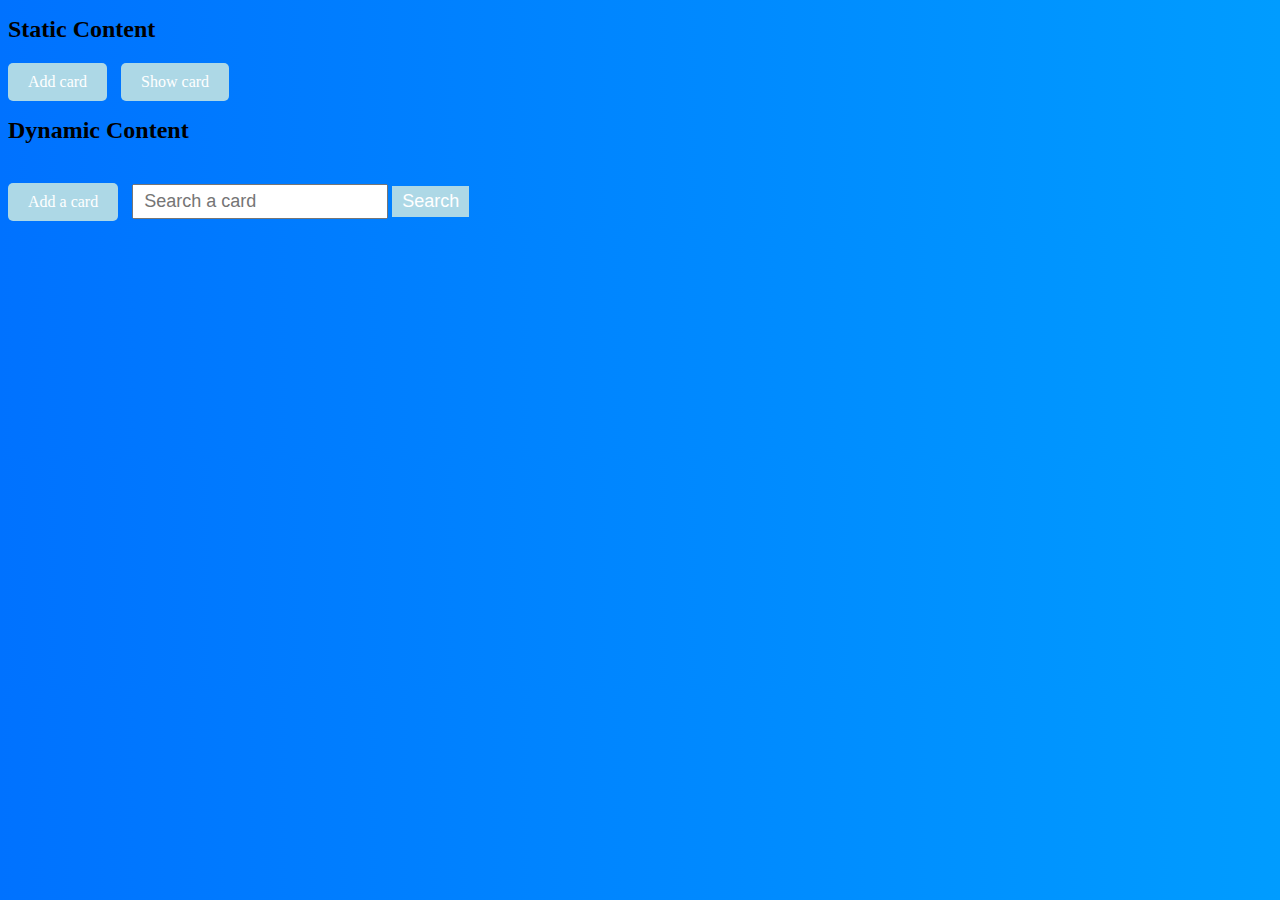
<file: src/main/resources/templates/index.html>
<!doctype html>
<html lang="en">
<head>
    <meta charset="UTF-8">
    <meta name="viewport"
          content="width=device-width, user-scalable=no, initial-scale=1.0, maximum-scale=1.0, minimum-scale=1.0">
    <meta http-equiv="X-UA-Compatible" content="ie=edge">
    <title>Document</title>
</head>
<body>
<h1>Static Content</h1>
<a href="/static/addCard">Add card</a>
<a href="/static/showCard">Show card</a>
<h1>Dynamic Content</h1>
<a href="/addCard">Add a card</a>
<form th:action="@{/show}"
      th:object="${card}" method="POST">
    <input type="text" placeholder="Search a card" name="name" th:value="${card.name}">
    <button type="submit">Search</button>
</form>
<style>

    @keyframes gradient {
        0% {
            background-position: 0% 50%;
        }
        50% {
            background-position: 100% 50%;
        }
        100% {
            background-position: 0% 50%;
        }
    }
    body {
        background: linear-gradient(to right, #0072ff, #00c6ff);
        background-size: 200% auto;
        animation: gradient 8s ease infinite;
    }


    h1 {
        font-size: 24px;
        font-weight: bold;
        margin-bottom: 20px;
    }

    a {
        display: inline-block;
        padding: 10px 20px;
        background-color: lightblue;
        color: white;
        text-decoration: none;
        border-radius: 5px;
        margin-right: 10px;
        text-align: center;
        transition: all 0.3s ease-in-out;
    }

    a:hover {
        transform: scale(1.1);
        box-shadow: 2px 2px 10px lightblue;
    }



    form {
        display: inline-block;
        margin-top: 20px;
    }

    input[type="text"] {
        font-size: 18px;
        padding: 5px 10px;
    }

    button[type="submit"] {
        background-color: lightblue;
        border: none;
        color: white;
        cursor: pointer;
        font-size: 18px;
        padding: 5px 10px;
    }

</style>
</body>
</html>
</file>
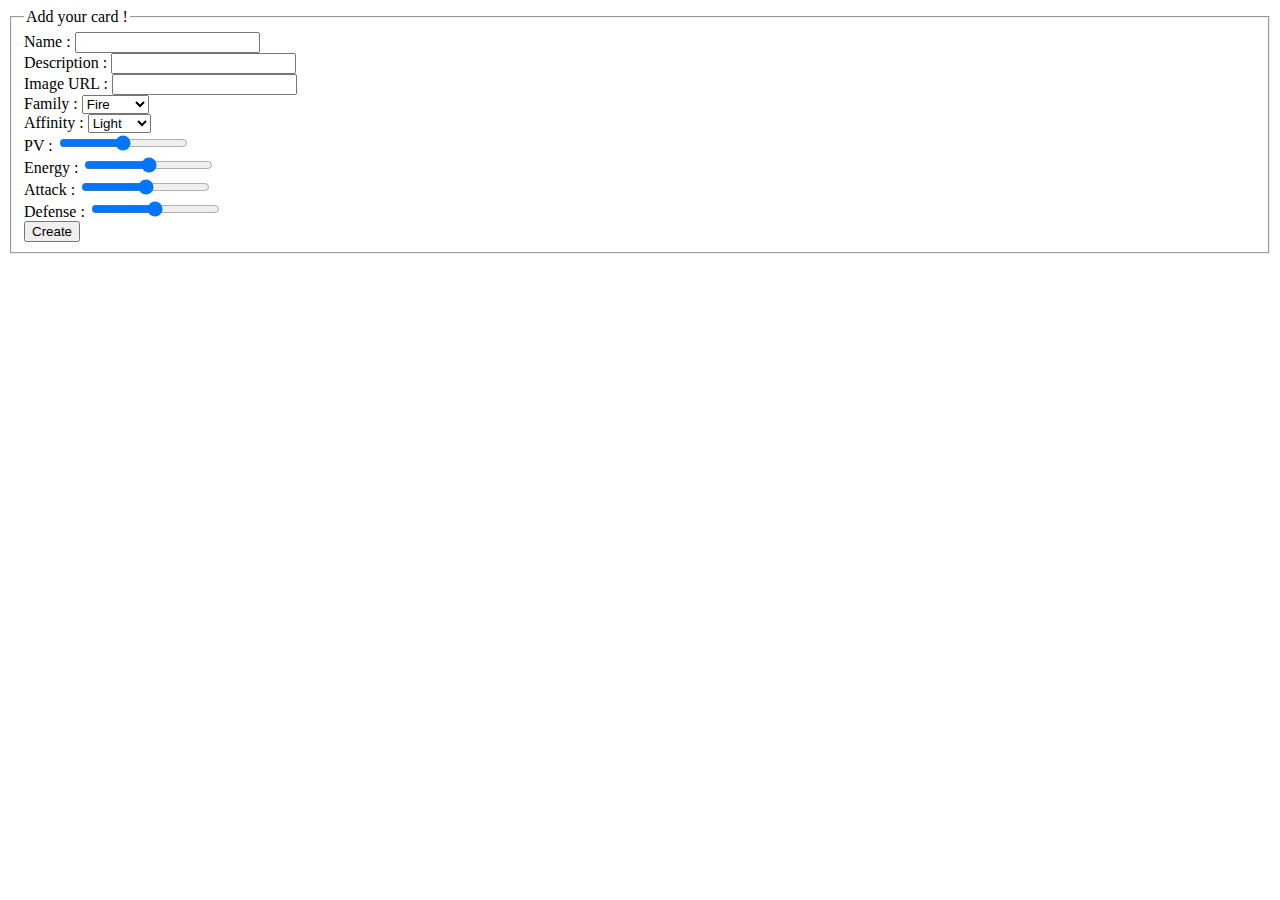
<file: src/main/resources/templates/addCard.html>
<!DOCTYPE HTML>
<html xmlns:th="http://www.thymeleaf.org">
<head>
    <meta charset="UTF-8"/>
    <title>Welcome</title>
    <link rel="stylesheet" type="text/css" th:href="@{/css/form.css}"/>
</head>
<body>

<form th:action="@{/addCard}"
      th:object="${cardForm}" method="POST">
    <fieldset>
        <legend>Add your card !</legend>
        <div>
            <label for="name">Name :</label>
            <input type="text" id="name" name="name" th:field="*{name}">
        </div>
        <div>
            <label for="description">Description :</label>
            <input type="text" id="description" name="description" th:field="*{description}">
        </div>
        <div>
            <label for="imageUrl">Image URL :</label>
            <input type="text" id="imageUrl" name="imageUrl" th:field="*{imgUrl}">
        </div>
        <div>
            <label for="family">Family :</label>
            <select id="family" name="family" th:field="*{family}">
                <option value="fire">Fire</option>
                <option value="water">Water</option>
                <option value="earth">Ground</option>
                <option value="air">Air</option>
            </select>
        </div>
        <div>
            <label for="affinity">Affinity :</label>
            <select id="affinity" name="affinity" th:field="*{affinity}">
                <option value="light">Light</option>
                <option value="dark">Dark</option>
                <option value="nature">Nature</option>
                <option value="spirit">Spirit</option>
            </select>
        </div>
        <div>
            <label for="hp">PV :</label>
            <input type="range" id="hp" name="hp" min="0" max="100" th:field="*{hp}">
        </div>
        <div>
            <label for="energy">Energy :</label>
            <input type="range" id="energy" name="energy" min="0" max="100" th:field="*{energy}">
        </div>
        <div>
            <label for="attack">Attack :</label>
            <input type="range" id="attack" name="attack" min="0" max="100" th:field="*{attack}">
        </div>
        <div>
            <label for="defense">Defense :</label>
            <input type="range" id="defense" name="defense" min="0" max="100" th:field="*{defence}">
        </div>
        <div class="buttons">
            <input type="submit" class="create" value="Create"/>
        </div>
    </fieldset>
</form>
</body>
</html>
</file>
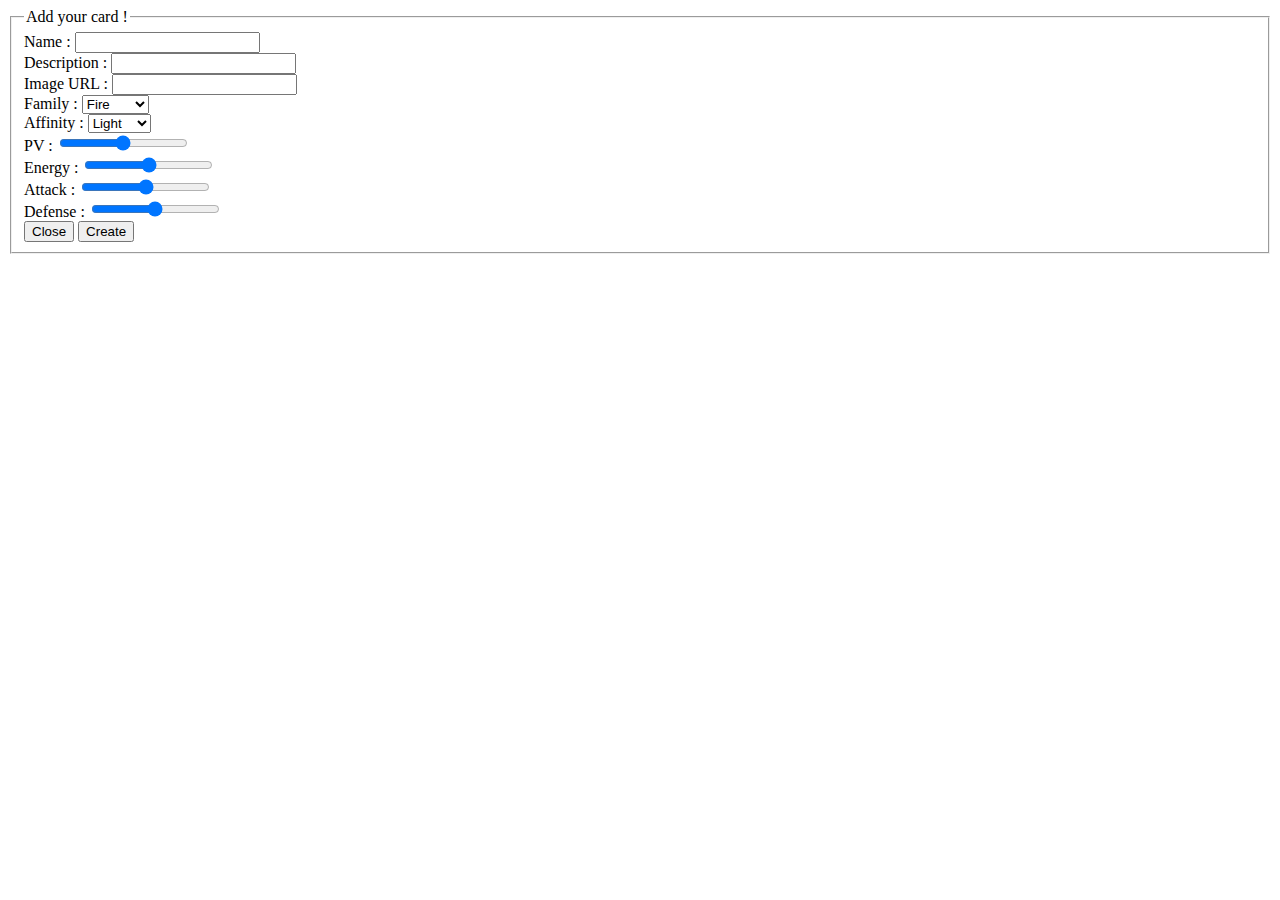
<file: src/main/resources/templates/static/cardCreateForm.html>
<!doctype html>
<html lang="en">
<head>
    <meta charset="UTF-8">
    <meta name="viewport"
          content="width=device-width, user-scalable=no, initial-scale=1.0, maximum-scale=1.0, minimum-scale=1.0">
    <meta http-equiv="X-UA-Compatible" content="ie=edge">
    <title>Create a card</title>
    <link rel="stylesheet" type="text/css" th:href="@{/css/form.css}"/>
</head>
<body>
<form th:action="@{/create}"
      th:object="${cardCreateForm}" method="POST">
    <fieldset>
        <legend>Add your card !</legend>
        <div>
            <label for="name">Name :</label>
            <input type="text" id="name" name="name">
        </div>
        <div>
            <label for="description">Description :</label>
            <input type="text" id="description" name="description">
        </div>
        <div>
            <label for="imageUrl">Image URL :</label>
            <input type="text" id="imageUrl" name="imageUrl">
        </div>
        <div>
            <label for="family">Family :</label>
            <select id="family" name="family">
                <option value="fire">Fire</option>
                <option value="water">Water</option>
                <option value="earth">Ground</option>
                <option value="air">Air</option>
            </select>
        </div>
        <div>
            <label for="affinity">Affinity :</label>
            <select id="affinity" name="affinity">
                <option value="light">Light</option>
                <option value="dark">Dark</option>
                <option value="nature">Nature</option>
                <option value="spirit">Spirit</option>
            </select>
        </div>
        <div>
            <label for="hp">PV :</label>
            <input type="range" id="hp" name="hp" min="0" max="100">
        </div>
        <div>
            <label for="energy">Energy :</label>
            <input type="range" id="energy" name="energy" min="0" max="100">
        </div>
        <div>
            <label for="attack">Attack :</label>
            <input type="range" id="attack" name="attack" min="0" max="100">
        </div>
        <div>
            <label for="defense">Defense :</label>
            <input type="range" id="defense" name="defense" min="0" max="100">
        </div>
        <div class="buttons">
            <button type="button" class="close">Close</button>
            <button type="submit" class="create">Create</button>
        </div>
    </fieldset>
</form>

<script>
    const form = document.querySelector("form");

    form.addEventListener("submit", function (event) {
        event.preventDefault();

        const name = form.elements.name.value;
        const description = form.elements.description.value;
        const imageUrl = form.elements.imageUrl.value;
        const family = form.elements.family.value;
        const affinity = form.elements.affinity.value;
        const hp = form.elements.hp.value;
        const energy = form.elements.energy.value;
        const attack = form.elements.attack.value;
        const defense = form.elements.defense.value;

        const data = {
            name: name,
            description: description,
            imgUrl: imageUrl,
            family: family,
            affinity: affinity,
            hp: hp,
            energy: energy,
            attack: attack,
            defense: defense
        };

        fetch("http://vps.cpe-sn.fr:8083/card", {
            method: "POST",
            headers: {
                "Content-Type": "application/json"
            },
            body: JSON.stringify(data)
        })
            .then(response => {
                if (response.ok) {
                    alert("Card created !");
                    return response.json();
                }
                throw new Error("Network response was not ok");
            })
            .then(data => {
                console.log(data);
            })
            .catch(error => {
                console.error("There was a problem with the fetch operation:", error);
            });
    });

</script>
</body>
</html>
</file>
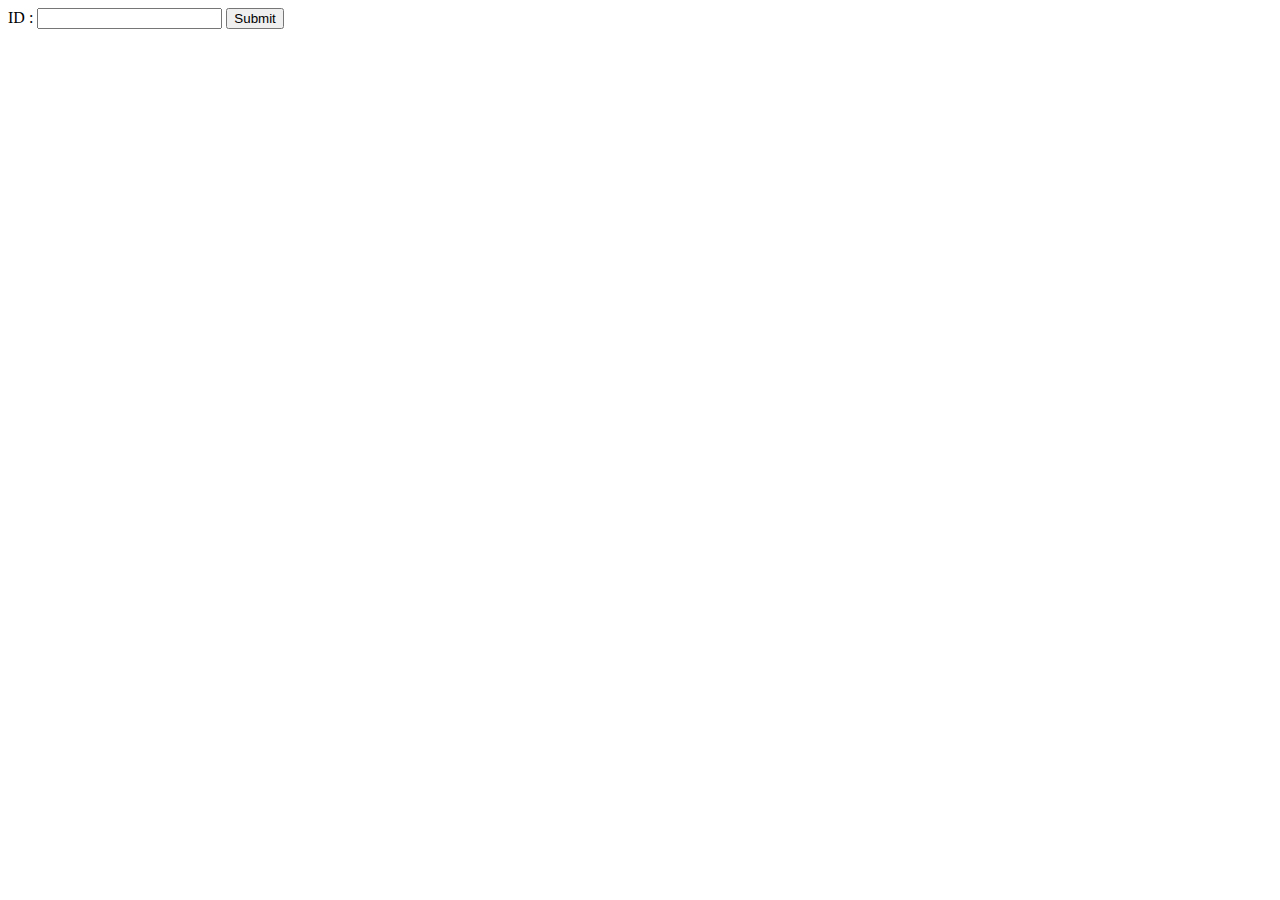
<file: src/main/resources/templates/static/cardView.html>
<!DOCTYPE html>
<html>
<head>
    <!-- Standard Meta -->
    <meta charset="utf-8"/>
    <meta http-equiv="X-UA-Compatible" content="IE=edge,chrome=1"/>
    <meta name="viewport" content="width=device-width, initial-scale=1.0, maximum-scale=1.0">
</head>

<body>
<form id="form">
    <label for="id">ID :</label>
    <input type="text" id="id" name="id">
    <button type="submit">Submit</button>
</form>

<div id="card-container" style="display: none;"></div>

</body>
</html>
<script>

    const form = document.querySelector("#form");
    const cardContainer = document.querySelector("#card-container");

    form.addEventListener("submit", async (event) => {

        cardContainer.style.display = "flex";
        event.preventDefault();
        const id = document.querySelector("#id").value;
        const response = await fetch(`http://vps.cpe-sn.fr:8083/card/${id}`);
        const data = await response.json();

        const card = `
        <h3>${data.name}</h3>
        <div class="card-p">
        <p>Id : ${data.id}</p>
        <p>${data.description}</p>
        <p>${data.family}</p>
        <p">${data.affinity}</p>
        </div>
        <img src="${data.imgUrl}" alt="${data.name}">
        <div class="stat-container">
            <span class="stat-name">Energy :</span>
            <div class="stat-bar">
                <div class="stat-fill" style="width: ${data.energy}%"></div>
            </div>
        </div>
        <div class="stat-container">
            <span class="stat-name">HP :</span>
            <div class="stat-bar">
                <div class="stat-fill" style="width: ${data.hp}%"></div>
            </div>
        </div>
        <div class="stat-container">
            <span class="stat-name">Defence :</span>
            <div class="stat-bar">
                <div class="stat-fill" style="width: ${data.defence}%"></div>
            </div>
        </div>
        <div class="stat-container">
            <span class="stat-name">Attack :</span>
            <div class="stat-bar">
                <div class="stat-fill" style="width: ${data.attack}%"></div>
            </div>
        </div>
        <p>Price : ${data.price}</p>
      `;

        cardContainer.innerHTML = card;
    });

</script>

<style>

    #card-p {
        margin: 0
    }

    #card-container {
        display: flex;
        flex-direction: column;
        align-items: center;
        border: 1px solid black;
        padding: 16px;
        width: 400px;
    }

    #card-container h3 {
        margin-bottom: 8px;
    }

    #card-container img {
        margin-bottom: 16px;
        width: 200px;
        height: 200px;
    }

    .stat-container {
        display: flex;
        justify-content: space-between;
        align-items: center;
        width: 100%;
        margin-bottom: 8px;
    }

    .stat-name {
        font-weight: bold;
    }

    .stat-bar {
        height: 12px;
        width: 60%;
        background-color: lightgray;
        border-radius: 6px;
    }

    .stat-fill {
        height: 100%;
        width: 0;
        background-color: green;
        border-radius: 6px;
        transition: width 0.5s ease-in-out;
    }
</style>
</file>
